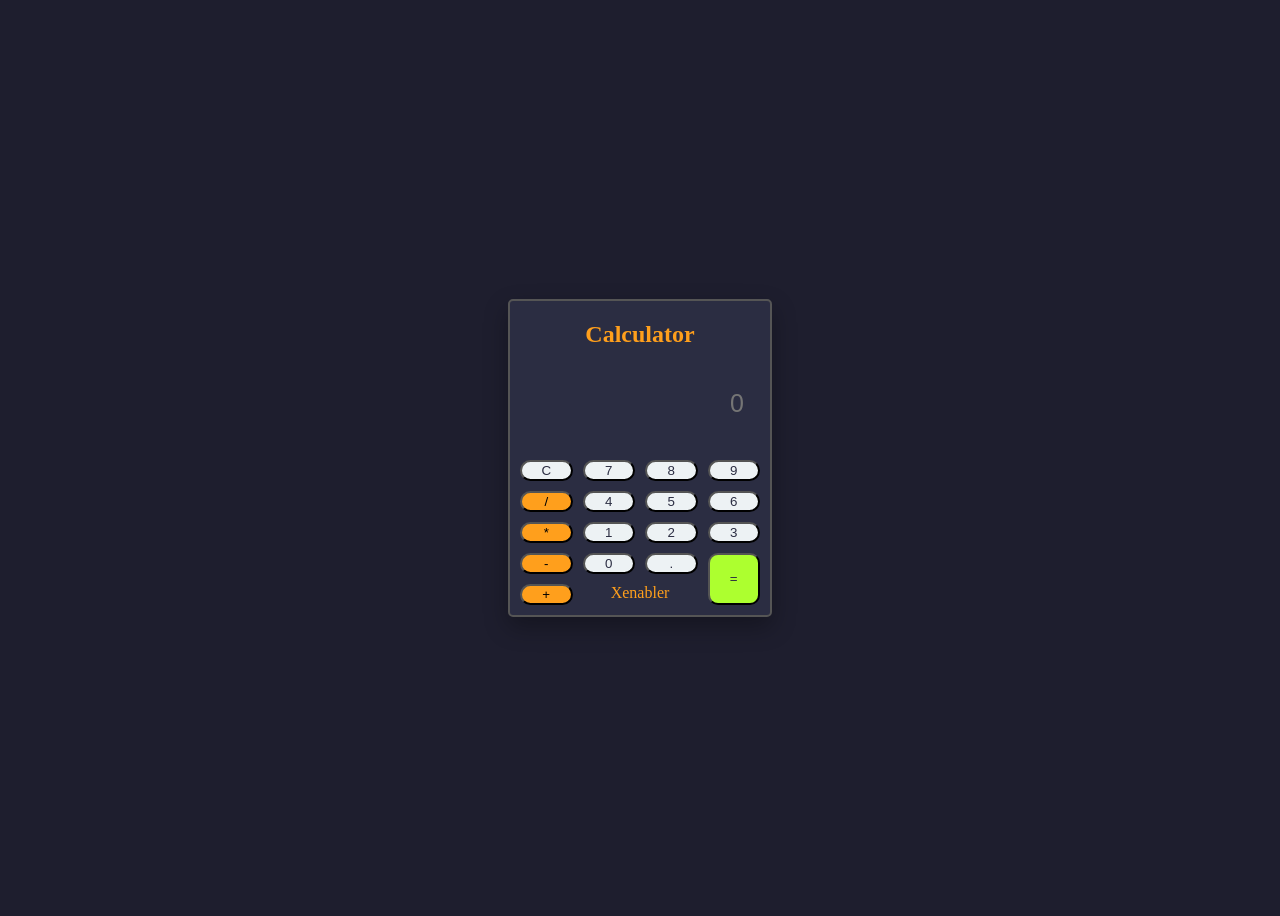
<file: index.html>
<!DOCTYPE html>
<html lang="en">
<head>
    <meta charset="UTF-8">
    <meta name="viewport" content="width=device-width, initial-scale=1.0">
    <title>Calculator</title>
    <link rel="stylesheet" href="style.css">

</head>
<body>

    <div class="calc">
      <h2>Calculator</h2>
      <input id="display" type="text" placeholder="0" disabled>
      <div class="buttons">
        <button class="clear">C</button>
      <button>7</button>
      <button>8</button>
      <button>9</button>

      <button class="operator">/</button>

      <button>4</button>
      <button>5</button>
      <button>6</button>
      <button class="operator">*</button>

      <button>1</button>
      <button>2</button>
      <button>3</button>
      <button class="operator">-</button>

      <button>0</button>
      <button>.</button>
      <button class="equals">=</button>
      
      <button class="operator">+</button>
      <div class="logo">
       Xenabler
      </div>

      </div>

    </div>
    <script src="./scrpt.js"></script>
</body>
</html>
</file>
<file: style.css>
body{
display: flex;
justify-content: center;
align-items: center;
min-height: 100vh;
 background-color: #1e1e2e;
   
}
h2{
    color: #ff9f1c;
}
.calc {
  width: 260px;
  display: flex;
  justify-content: center;
  flex-wrap: wrap;
 background-color: #2b2d42;
  border: 2px solid #555;
  border-radius: 5px;
  box-shadow: 0 10px 25px rgba(0, 0, 0, 0.3);
}
#display{
    font-size: 25px;
    margin: 10px;
    color: #ffff;
    text-align: right;
    border: none;
    width: 80%;
    height: 50px;
    margin-bottom: 20px;
    background-color: transparent;
}

.buttons{
    width: 100%;
    margin: 10px;
    display: grid;
    grid-template-columns: repeat(4,1fr);
    gap: 10px;
}
button{
     background-color: #edf2f4;
     color: #2b2d42;
    border-radius: 30px;
}
.operator{
     background-color: #ff9f1c;
  color:black;
}
.equals{
    background-color: greenyellow;
    grid-row: span 2;
    border-radius: 10px;
}
.logo{
    grid-column: span 2;
    text-align: center;
    color: #ff9f1c;
    
}
</file>
